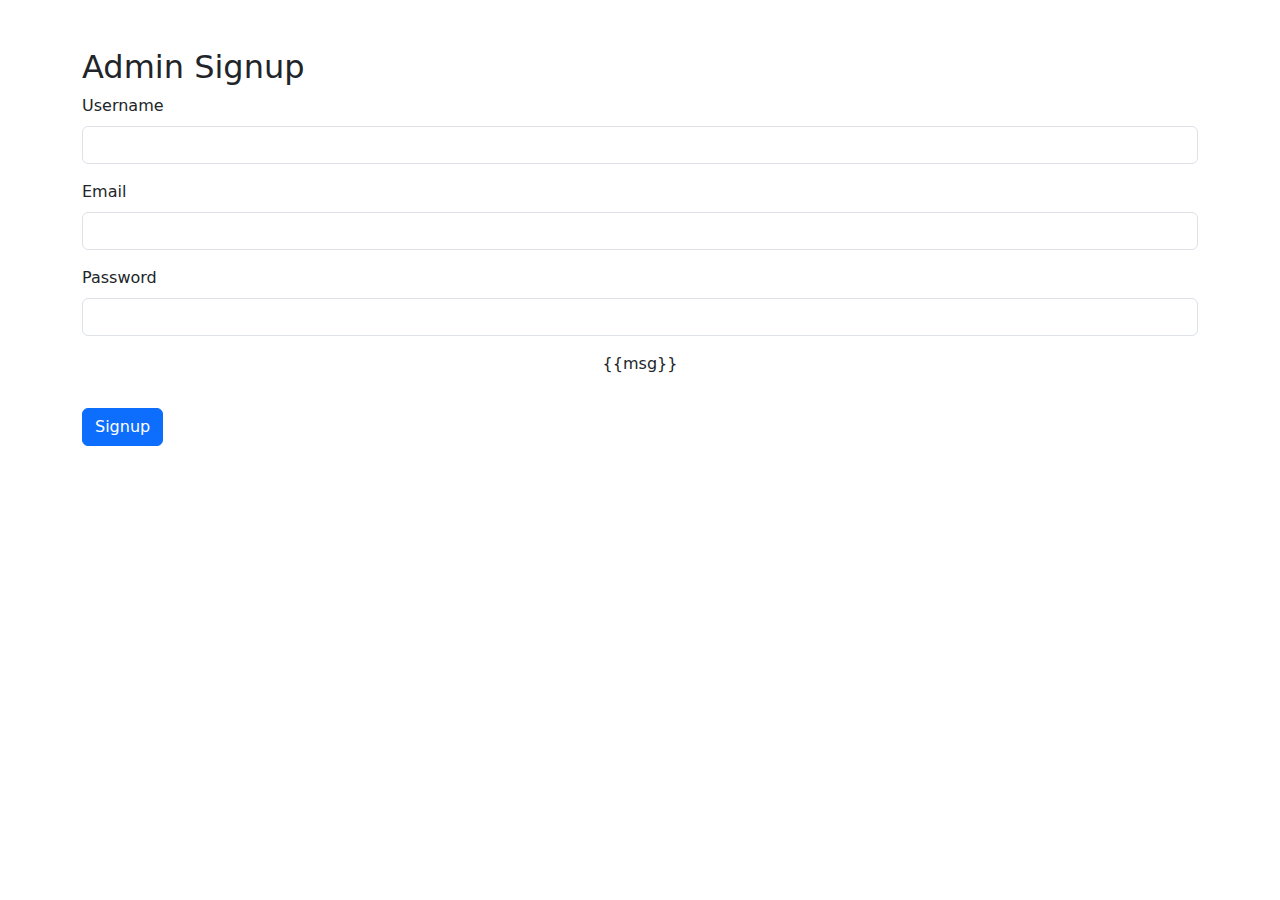
<file: templates/admin_signup.html>
<!DOCTYPE html>
<html lang="en">
<head>
    <meta charset="UTF-8">
    <meta name="viewport" content="width=device-width, initial-scale=1.0">
    <title>Admin Signup</title>
    <!-- Include Bootstrap CSS here -->
    <link rel="stylesheet" href="https://cdn.jsdelivr.net/npm/bootstrap@5.3.0/dist/css/bootstrap.min.css">
</head>
<body>
 


    <div class="container mt-5">
        <h2>Admin Signup</h2>
        <form method="POST" action="/signup/admin">
            <div class="mb-3">
                <label for="username" class="form-label">Username</label>
                <input type="text" class="form-control" id="username" name="username" required>
            </div>
            <div class="mb-3">
                <label for="email" class="form-label">Email</label>
                <input type="email" class="form-control" id="email" name="email" required>
            </div>
            <div class="mb-3">
                <label for="password" class="form-label">Password</label>
                <input type="password" class="form-control" id="password" name="password" required>
            </div>
            <div class="text-center mb-3 d-grid">
                <p id="msg">{{msg}}</p>
            </div>
            <button type="submit" class="btn btn-primary">Signup</button>
        </form>
    </div>




    <!-- Include Bootstrap JS and jQuery here if needed -->
    <script src="https://code.jquery.com/jquery-3.6.0.min.js"></script>
    <script src="https://cdn.jsdelivr.net/npm/bootstrap@5.3.0/dist/js/bootstrap.min.js"></script>
</body>
</html>
</file>
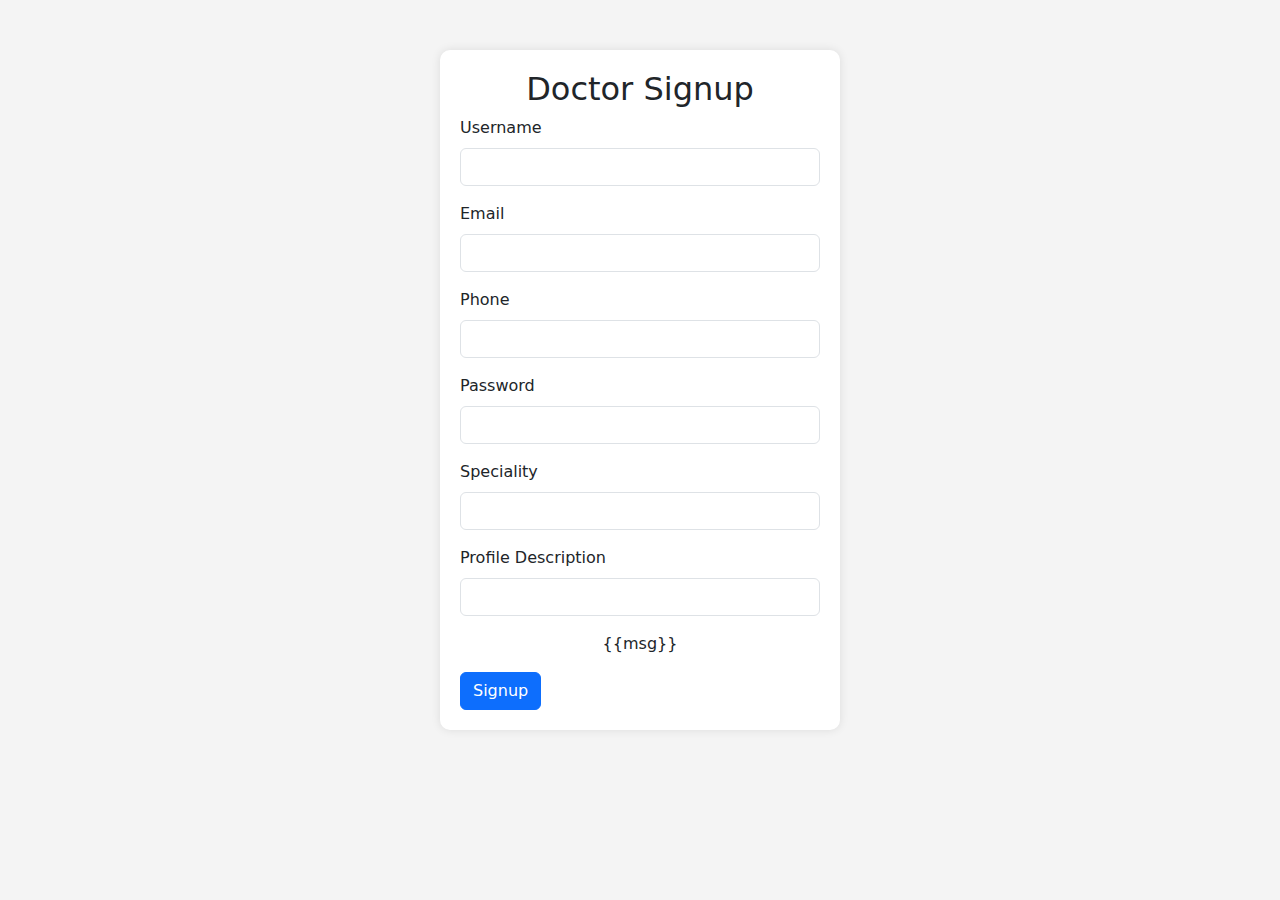
<file: templates/doctor_signup.html>
<!DOCTYPE html>
<html lang="en">
<head>
    <meta charset="UTF-8">
    <meta name="viewport" content="width=device-width, initial-scale=1.0">
    <title>Doctor Signup</title>
    <!-- Include Bootstrap CSS here -->
    <link rel="stylesheet" href="https://cdn.jsdelivr.net/npm/bootstrap@5.3.0/dist/css/bootstrap.min.css">
    <style>
        body {
            background-color: #f4f4f4;
        }
        .container {
            max-width: 400px;
            background-color: #fff;
            border-radius: 10px;
            padding: 20px;
            margin: 0 auto;
            margin-top: 50px;
            box-shadow: 0 0 10px rgba(0, 0, 0, 0.1);
        }
    </style>
</head>
<body>
    <div class="container">
        <h2 class="text-center">Doctor Signup</h2>
        <form method="POST" action="/signup/doctor">
            <div class="mb-3">
                <label for="username" class="form-label">Username</label>
                <input type="text" class="form-control" id="username" name="username" required>
            </div>
            <div class="mb-3">
                <label for="email" class="form-label">Email</label>
                <input type="email" class="form-control" id="email" name="email" required>
            </div>
            <div class="mb-3">
                <label for="phone" class="form-label">Phone</label>
                <input type="text" class="form-control" id="phone_number" name="phone_number" required>
            </div>
            <div class="mb-3">
                <label for="password" class="form-label">Password</label>
                <input type="password" class="form-control" id="password" name="password" required>
            </div>
            <div class="mb-3">
                <label for="speciality" class="form-label">Speciality</label>
                <input type="text" class="form-control" id="speciality" name="speciality" required>
            </div>
            <div class="mb-3">
                <label for="description" class="form-label">Profile Description</label>
                <input type="text" class="form-control" id="description" name="description">
            </div>
            <div class="text-center mb-3">
                <p id="msg">{{msg}}</p>
            </div>
            <button type="submit" class="btn btn-primary btn-block">Signup</button>
        </form>
    </div>
    <!-- Include Bootstrap JS and jQuery here if needed -->
    <script src="https://code.jquery.com/jquery-3.6.0.min.js"></script>
    <script src="https://cdn.jsdelivr.net/npm/bootstrap@5.3.0/dist/js/bootstrap.min.js"></script>
</body>
</html>
</file>
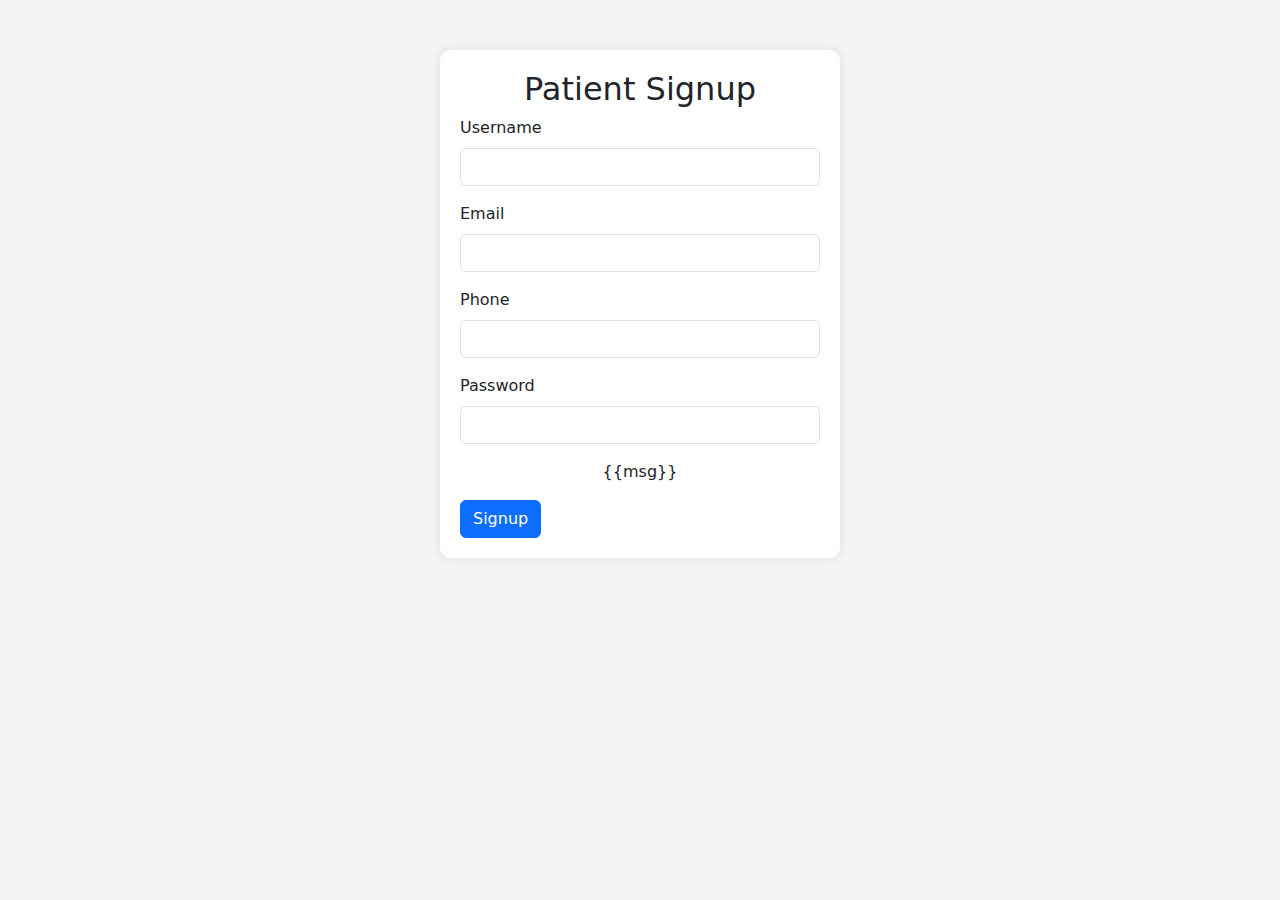
<file: templates/patient_signup.html>
<!DOCTYPE html>
<html lang="en">
<head>
    <meta charset="UTF-8">
    <meta name="viewport" content="width=device-width, initial-scale=1.0">
    <title>Patient Signup</title>
    <!-- Include Bootstrap CSS here -->
    <link rel="stylesheet" href="https://cdn.jsdelivr.net/npm/bootstrap@5.3.0/dist/css/bootstrap.min.css">
    <style>
        body {
            background-color: #f4f4f4;
        }
        .container {
            max-width: 400px;
            background-color: #fff;
            border-radius: 10px;
            padding: 20px;
            margin: 0 auto;
            margin-top: 50px;
            box-shadow: 0 0 10px rgba(0, 0, 0, 0.1);
        }
    </style>
</head>
<body>
    <div class="container">
        <h2 class="text-center">Patient Signup</h2>
        <form method="POST" action="/signup/patient">
            <div class="mb-3">
                <label for="username" class="form-label">Username</label>
                <input type="text" class="form-control" id="username" name="username" required>
            </div>
            <div class="mb-3">
                <label for="email" class="form-label">Email</label>
                <input type="email" class="form-control" id="email" name="email" required>
            </div>
            <div class="mb-3">
                <label for="phone" class="form-label">Phone</label>
                <input type="text" class="form-control" id="phone_number" name="phone_number" required>
            </div>
            <div class="mb-3">
                <label for="password" class="form-label">Password</label>
                <input type="password" class="form-control" id="password" name="password" required>
            </div>
            <div class="text-center mb-3">
                <p id="msg">{{msg}}</p>
            </div>
            <button type="submit" class="btn btn-primary btn-block">Signup</button>
        </form>
    </div>
    <!-- Include Bootstrap JS and jQuery here if needed -->
    <script src="https://code.jquery.com/jquery-3.6.0.min.js"></script>
    <script src="https://cdn.jsdelivr.net/npm/bootstrap@5.3.0/dist/js/bootstrap.min.js"></script>
</body>
</html>
</file>
